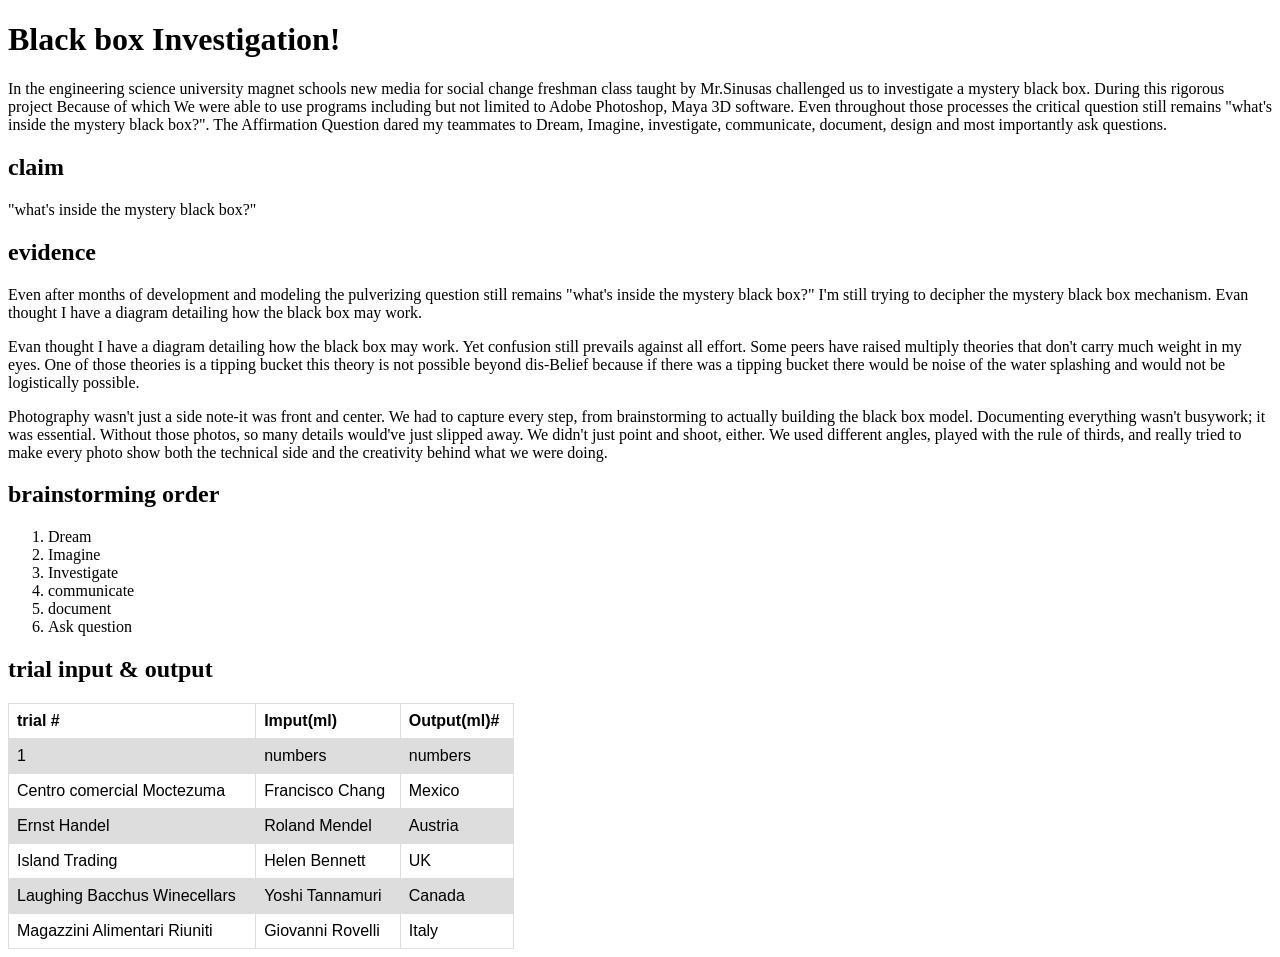
<file: blackbox.html>
<!DOCTYPE html>
<html lang="en">
<head>
  <meta charset="UTF-8">
  <title>Wilsons black box 🤣</title>
  <meta name="viewport" content="width=device-width,initial-scale=1">
  <link rel="stylesheet" href="style.css">
</head>
<h1>Black box Investigation!</h1>
<p> In the engineering science university magnet schools new media for social change freshman class taught by Mr.Sinusas challenged us to investigate a mystery black box. During this rigorous project Because of which We were able to use programs including but not limited to Adobe Photoshop, Maya 3D software. Even throughout those processes the critical question still remains "what's inside the mystery black box?". The Affirmation Question dared my teammates to Dream, Imagine, investigate, communicate, document, design and most importantly ask questions.


<h2>claim</h2>"what's inside the mystery black box?"

<h2>evidence</h2></p>
Even after months of development and modeling the pulverizing question still remains "what's inside the mystery black box?" I'm still trying to decipher the mystery black box mechanism. Evan thought I have a diagram detailing how the black box may work.



                                





</p>Evan thought I have a diagram detailing how the black box may work. Yet confusion still prevails against all effort. Some peers have raised multiply theories that don't carry much weight in my eyes. One of those theories is a tipping bucket this theory is not possible beyond dis-Belief because if there was a tipping bucket there would be noise  of the water splashing and would not be logistically possible.

</p>Photography wasn't just a side note-it was front and center. We had to capture every step, from brainstorming to actually building the black box model. Documenting everything wasn't busywork; it was essential. Without those photos, so many details would've just slipped away. We didn't just point and shoot, either. We used different angles, played with the rule of thirds, and really tried to make every photo show both the technical side and the creativity behind what we were doing.


<h2>brainstorming order</h2>

<ol>
  <li>Dream</li>
  <li>Imagine</li>
  <li>Investigate</li> 
  <li>communicate</li>
   <li>document</li>
   <li>Ask question</li>
</ol> 

<!DOCTYPE html>
<html>
<head>
<style>
table {
  font-family: arial, sans-serif;
  border-collapse: collapse;
  width: 40%;
}

td, th {
  border: 1px solid #dddddd;
  text-align: left;
  padding: 8px;
}

tr:nth-child(even) {
  background-color: #dddddd;
}
</style>
</head>
<body>

<h2>trial input & output</h2>

<table>
  <tr>
    <th>trial #</th>
    <th>Imput(ml)</th>
    <th>Output(ml)#</th>
  </tr>
  <tr>
    <td> 1 </td>
    <td> numbers</td>
    <td> numbers</td>
  </tr>
  <tr>
    <td>Centro comercial Moctezuma</td>
    <td>Francisco Chang</td>
    <td>Mexico</td>
  </tr>
  <tr>
    <td>Ernst Handel</td>
    <td>Roland Mendel</td>
    <td>Austria</td>
  </tr>
  <tr>
    <td>Island Trading</td>
    <td>Helen Bennett</td>
    <td>UK</td>
  </tr>
  <tr>
    <td>Laughing Bacchus Winecellars</td>
    <td>Yoshi Tannamuri</td>
    <td>Canada</td>
  </tr>
  <tr>
    <td>Magazzini Alimentari Riuniti</td>
    <td>Giovanni Rovelli</td>
    <td>Italy</td>
  </tr>
</table>

</body>
</html>


</html>
</file>
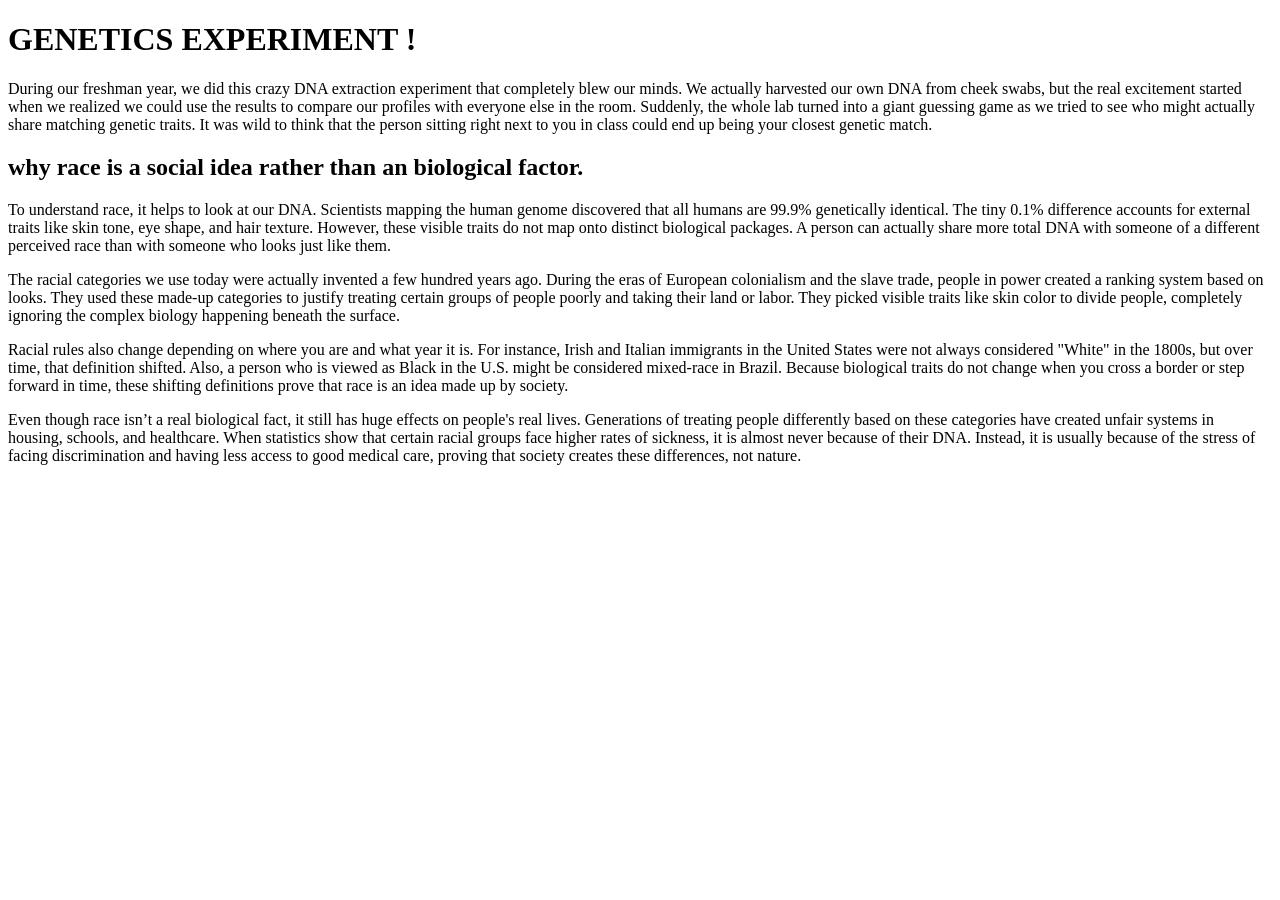
<file: geneticsexperiment.html>
<!DOCTYPE html>
<html lang="en">
<head>
  <meta charset="UTF-8">
  <title>genetics </title>
  <meta name="viewport" content="width=device-width,initial-scale=1">
  <link rel="stylesheet" href="style.css">
 <style>
      body {background-color: white;}
    </style>
</head>
<h1>GENETICS EXPERIMENT !</h1>
<p>During our freshman year, we did this crazy DNA extraction experiment that completely blew our minds. We actually harvested our own DNA from cheek swabs, but the real excitement started when we realized we could use the results to compare our profiles with everyone else in the room. Suddenly, the whole lab turned into a giant guessing game as we tried to see who might actually share matching genetic traits. It was wild to think that the person sitting right next to you in class could end up being your closest genetic match.
</p>
<h2> why race is a social idea rather than an biological factor.</h2>
<p>To understand race, it helps to look at our DNA. Scientists mapping the human genome discovered that all humans are 99.9% genetically identical. The tiny 0.1% difference accounts for external traits like skin tone, eye shape, and hair texture. However, these visible traits do not map onto distinct biological packages. A person can actually share more total DNA with someone of a different perceived race than with someone who looks just like them.</p>

  <p>The racial categories we use today were actually invented a few hundred years ago. During the eras of European colonialism and the slave trade, people in power created a ranking system based on looks. They used these made-up categories to justify treating certain groups of people poorly and taking their land or labor. They picked visible traits like skin color to divide people, completely ignoring the complex biology happening beneath the surface.</p>
  <p>Racial rules also change depending on where you are and what year it is. For instance, Irish and Italian immigrants in the United States were not always considered "White" in the 1800s, but over time, that definition shifted. Also, a person who is viewed as Black in the U.S. might be considered mixed-race in Brazil. Because biological traits do not change when you cross a border or step forward in time, these shifting definitions prove that race is an idea made up by society.</p>
  <p>Even though race isn’t a real biological fact, it still has huge effects on people's real lives. Generations of treating people differently based on these categories have created unfair systems in housing, schools, and healthcare. When statistics show that certain racial groups face higher rates of sickness, it is almost never because of their DNA. Instead, it is usually because of the stress of facing discrimination and having less access to good medical care, proving that society creates these differences, not nature.</p>
</file>
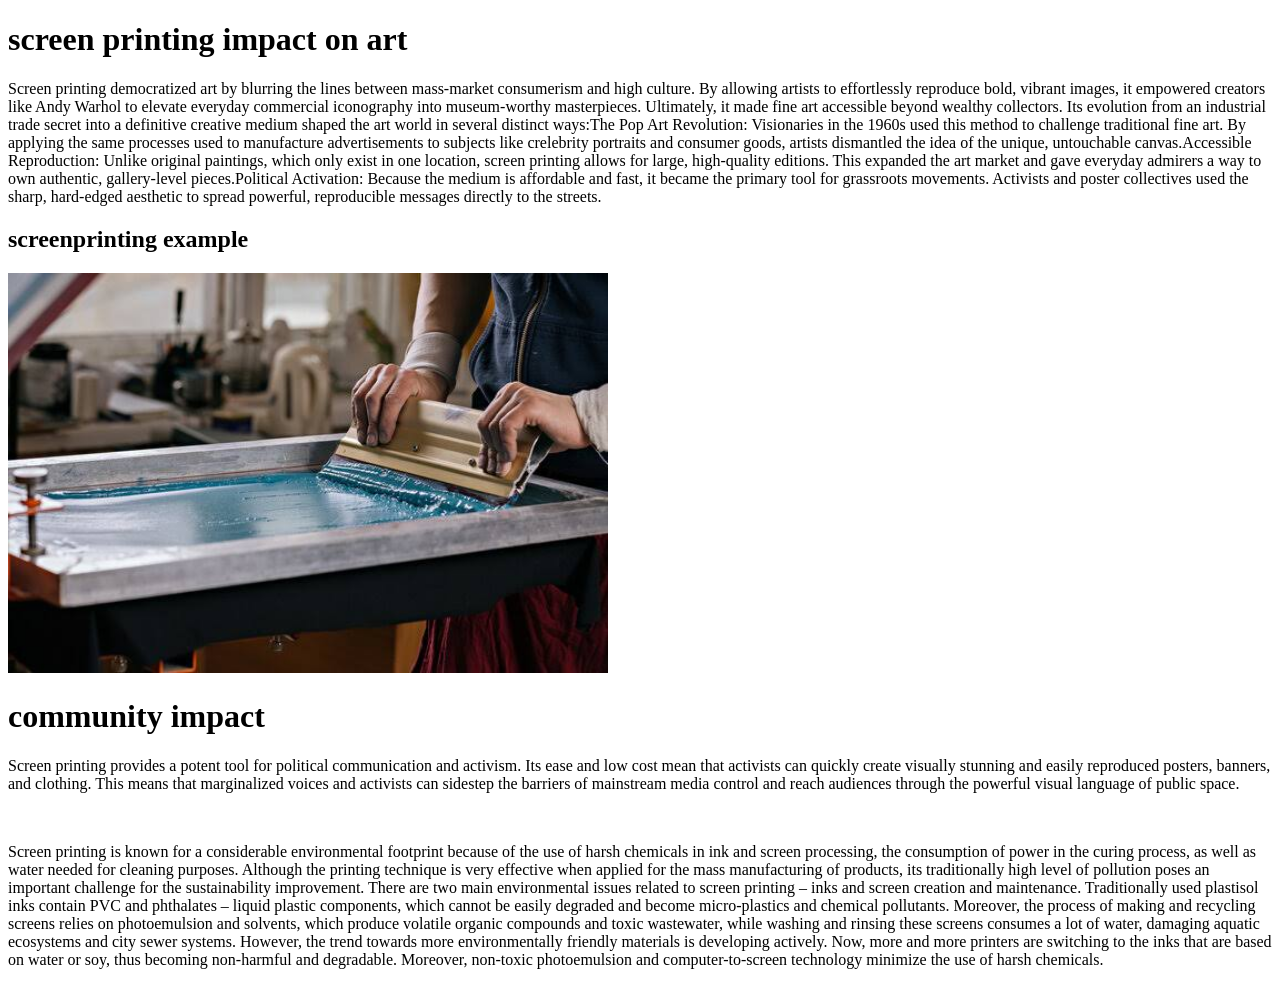
<file: screenprintproject.html>
<!DOCTYPE html>
<html lang="en">
<head>
  <html>
<head>

<body>
  <link href='style.css' rel='stylesheet'>
  <meta charset="UTF-8">
  <title>mental heath matters screen printing project</title>
  <meta name="viewport" content="width=device-width,initial-scale=1">
  <link rel="stylesheet" href="style.css">
</head>
<h1>screen printing impact on art</h1>
<p> Screen printing democratized art by blurring the lines between mass-market consumerism and high culture. By allowing artists to effortlessly reproduce bold, vibrant images, it empowered creators like Andy Warhol to elevate everyday commercial iconography into museum-worthy masterpieces. 
  Ultimately, it made fine art accessible beyond wealthy collectors.
  Its evolution from an industrial trade secret into a definitive creative medium shaped the art world in several distinct ways:The Pop Art Revolution: Visionaries in the 1960s used this method to challenge traditional fine art. 
  By applying the same processes used to manufacture advertisements to subjects like crelebrity portraits and consumer goods, artists dismantled the idea of the unique, untouchable canvas.Accessible Reproduction: Unlike original paintings, which only exist in one location, screen printing allows for large, high-quality editions. This expanded the art market and gave everyday admirers a way to own authentic, gallery-level pieces.Political Activation: Because the medium is affordable and fast, it became the primary tool for grassroots movements. Activists and poster collectives used the sharp, hard-edged aesthetic to spread powerful, reproducible messages directly to the streets.
<h2>screenprinting example</h2>
<img src="images/screenprint_stock.jpeg" alt="screenprinting example" width="600" >
  <h1>community impact </h1>
  <p>Screen printing provides a potent tool for political communication and activism. Its ease and low cost mean that activists can quickly create visually stunning and easily reproduced posters, banners, and clothing. This means that marginalized voices and activists can sidestep the barriers of mainstream media control and reach audiences through the powerful visual language of public space.</p>       
<br>
<p>Screen printing is known for a considerable environmental footprint because of the use of harsh chemicals in ink and screen processing, the consumption of power in the curing process, as well as water needed for cleaning purposes. Although the printing technique is very effective when applied for the mass manufacturing of products, its traditionally high level of pollution poses an important challenge for the sustainability improvement. There are two main environmental issues related to screen printing – inks and screen creation and maintenance. Traditionally used plastisol inks contain PVC and phthalates – liquid plastic components, which cannot be easily degraded and become micro-plastics and chemical pollutants. Moreover, the process of making and recycling screens relies on photoemulsion and solvents, which produce volatile organic compounds and toxic wastewater, while washing and rinsing these screens consumes a lot of water, damaging aquatic ecosystems and city sewer systems. However, the trend towards more environmentally friendly materials is developing actively. Now, more and more printers are switching to the inks that are based on water or soy, thus becoming non-harmful and degradable. Moreover, non-toxic photoemulsion and computer-to-screen technology minimize the use of harsh chemicals.</p>
</file>
<file: style.css>
.home-list {
  list-style-type: none;
  margin: auto;
  max-width: 900px; 
}

.home-list li {
  display: inline-block;
  margin: 10px;
  padding: 20px;
  background-color: green;
}

<!DOCTYPE html>
<html lang="en">
<head>
    <meta charset="UTF-8">
    <title>Gradient Background Example</title>
    <style>
        /* Target the entire page body */
        body {
            /* Fallback color if gradients fail to load */
            background-color: #ff007f; 
            /* Linear gradient blending from pink to blue at a 45-degree angle */
            background-image: linear-gradient(45deg, #ff007f, #7f00ff);
            /* Prevent the background image from repeating */
            background-repeat: no-repeat;
            /* Force the body to take up at least 100% of the viewport height */
            min-height: 100vh;
            /* Remove default browser outer margins */
            margin: 0;
        }
    </style>
</head>
<body>
</body>
</html>

}

}
<p style="line-height: 1.6;">This paragraph has custom line spacing. The lines are spaced at 1.6 times the font size.</p>
</file>
